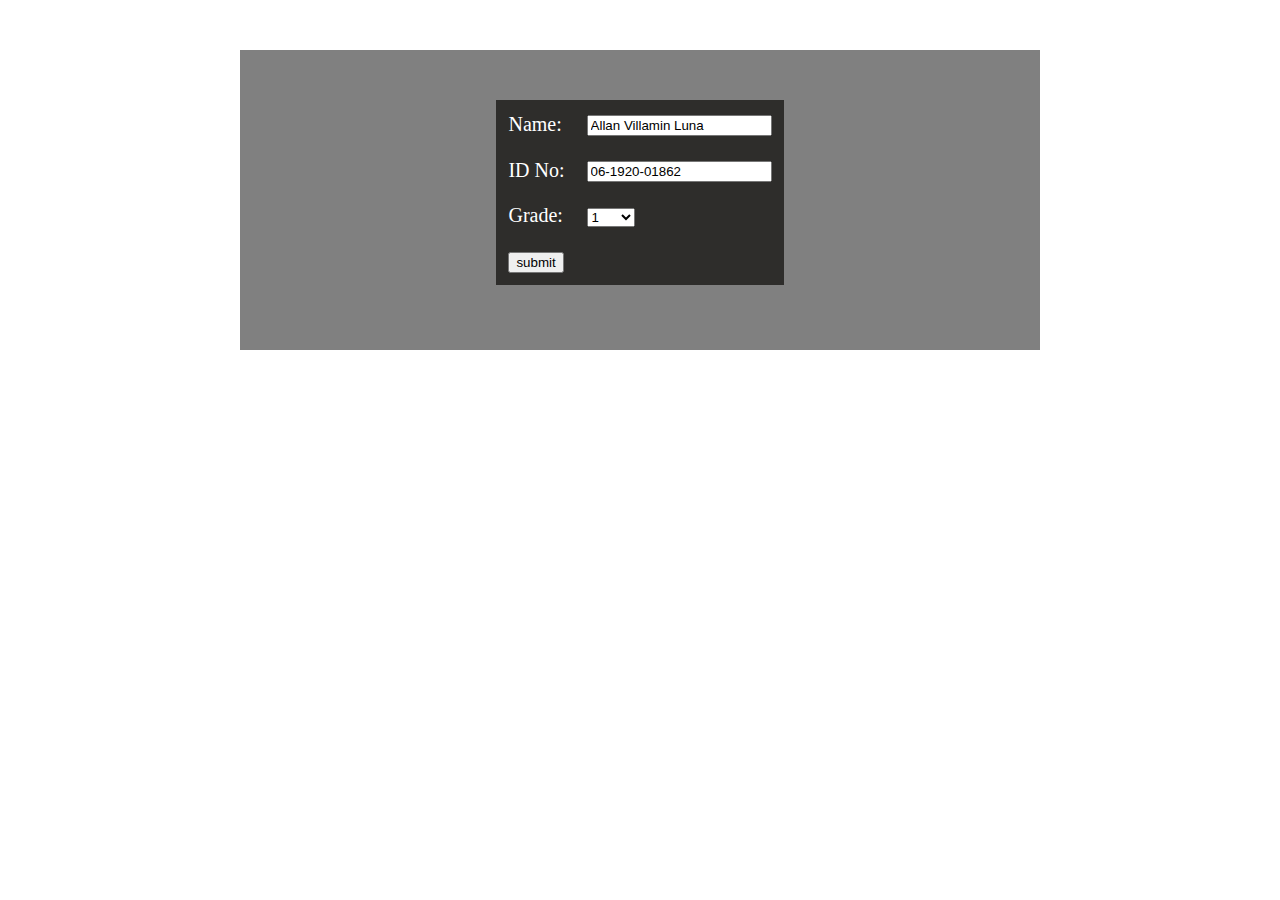
<file: index.html>
<!DOCTYPE html>
<html>
	<head>
		<title>Input</title>
		<style>
			.container {
				width: 800px;
				height: 300px;
				background-color: gray;
				margin-top: 50px;
			}
			td {
				color: white;
				font-size: 20px;
				padding: 10px;
			}
			table {
				background-color: #2e2d2b;
				margin-top: 50px;
				display: inline-block;
			}
		</style>
	</head>
	<body>
		<center>
			<div class="container">
				<form action="/action_page.php">
					<table>
						<tr>
							<td>Name:</td>
							<td><input type="text" name="Name" value="Allan Villamin Luna"></td>
						</tr>
						<tr>
							<td>ID No:</td>
							<td><input type="text" name="Name" value="06-1920-01862"></td>
						</tr>
						<tr>
							<td>Grade:</td>
							<td>
								<select>
									<option>1</option>
									<option>1.25</option>
									<option>1.5</option>
									<option>2</option>
									<option>2.25</option>
									<option>2.5</option>
								</select>
							</td>
						</tr>
						<tr>
							<td><input type="submit" name="submit" value="submit"></td>
						</tr>
					</table>
				</form>
			</div>
		</center>
	</body>
</html>
</file>
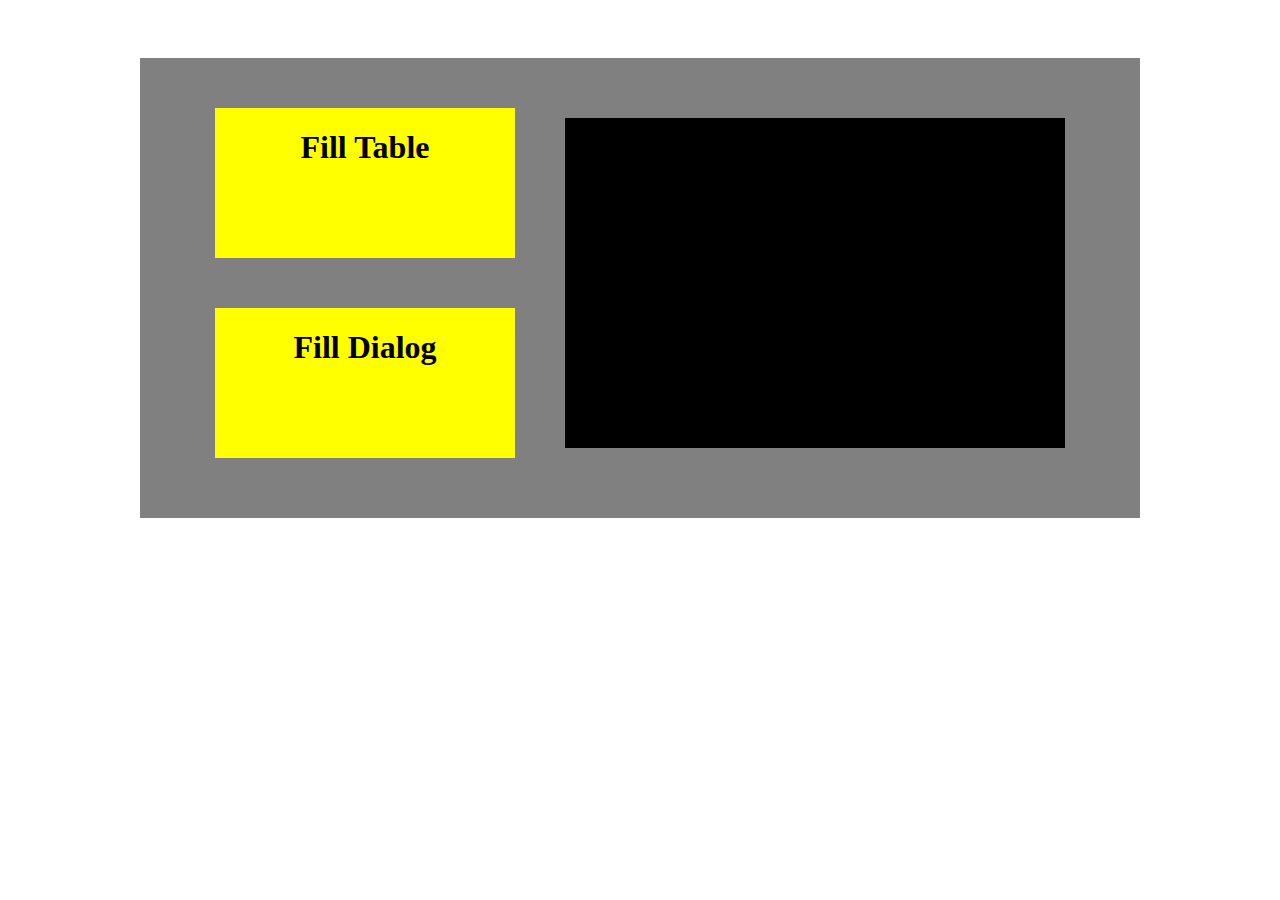
<file: dialog.html>
<!DOCTYPE html>
<html>
    <head>
        <title>Fill Dialog</title>
        <link rel="stylesheet" type="text/css" href="style.css">
		
    </head>
    <body>
        <center>
            <div class="container"> 
                <div class="rectangle"><h1 class="font margin">Fill Table</h1></div>
                <br>
                <div class="rectangle"><h1 class="font margin">Fill Dialog</h1></div>
                <div class="container1"></div>
            </div>
        </center>
    </body>
</html>
</file>
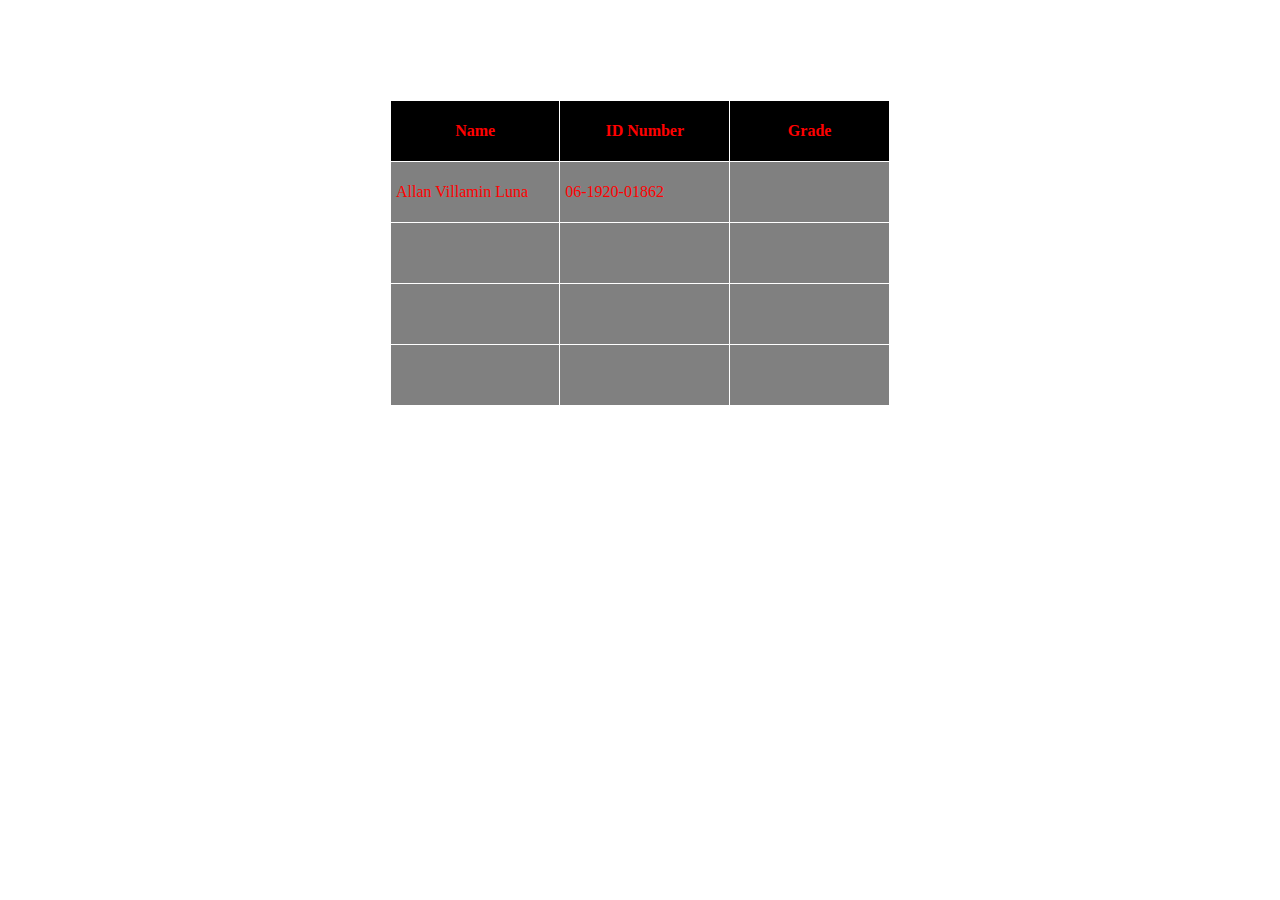
<file: table.html>
<!DOCTYPE html>
<html>
  <head>
    <title>Table</title>
    <style>
      table, th, td {
        padding: 5px;
        border: 1px solid white; 
        border-collapse: collapse;
        width: 500px;
        height: 50px;
        margin-top: 100px;
        color: red;
        font-size: 16px;
      }
      th {
        background-color: black;
      }
      td {
        background-color: gray;
      }
    </style>
  </head>
  <body>
    <center>
      <table>
        <tr>
          <th>Name</th>
          <th>ID Number</th>
          <th>Grade</th>
        </tr>
        <tr>
          <td>Allan Villamin Luna</td>
          <td>06-1920-01862</td>
          <td></td>
        </tr>
        <tr>
          <td></td>
          <td></td>
          <td></td>
        </tr>
        <tr>
          <td></td>
          <td></td>
          <td></td>
        </tr>
        <tr>
          <td></td>
          <td></td>
          <td></td>
        </tr>
      </table>
    </center>
  </body>
</html>
</file>
<file: style.css>
.rectangle {
                width: 300px;
                height: 150px;
                background-color: yellow;
                display: inline-block;
                margin-left: -550px;
                margin-top: 50px;
            }
            .container {
                width: 1000px;
                height: 460px;
                background-color: gray;
                display: inline-block;
                margin-top: 50px;
            }
            .container1{
                width: 500px;
                height: 330px;
                background-color: black;
                display: block;
                margin-left: 350px;
                margin-top: -340px;
            }
            .font {
                color: black;
</file>
